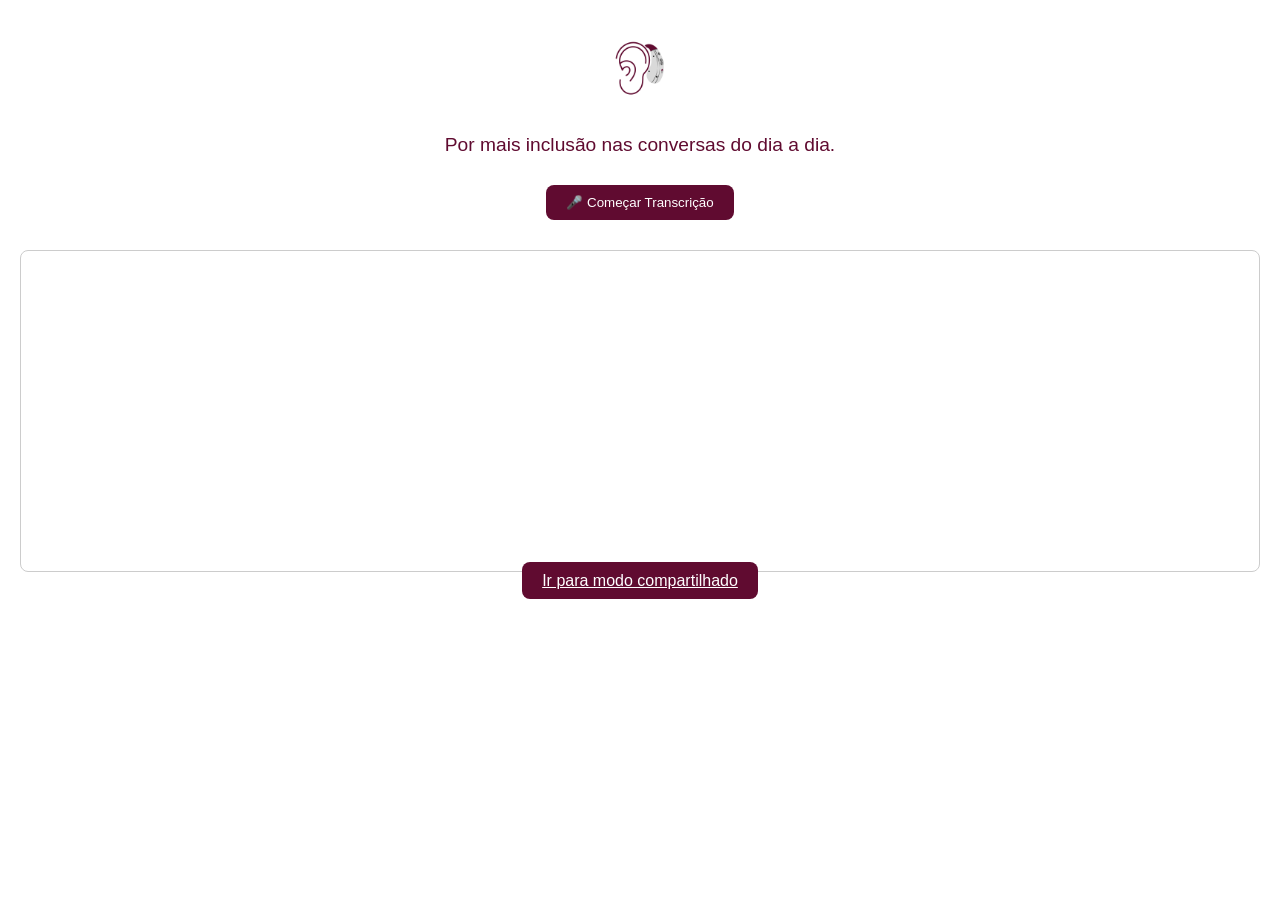
<file: index.html>
<!DOCTYPE html>
<html lang="pt-BR">
<head>
  <meta charset="UTF-8" />
  <meta name="viewport" content="width=device-width, initial-scale=1.0"/>
  <title>Ouvir e Ler</title>
  <link rel="stylesheet" href="style.css" />
</head>
<body>
  <div class="container">
    <img src="logo.png" alt="Logo do App" class="logo" />
    <p class="frase">Por mais inclusão nas conversas do dia a dia.</p>
    <button onclick="startTranscription()" class="main-btn">🎤 Começar Transcrição</button>
    <div id="transcript" class="transcript-box"></div>
    <a href="compartilhado.html" class="botao-compartilhado">Ir para modo compartilhado</a>
  </div>
  <script src="script.js" defer></script>
</body>
</html>
</file>
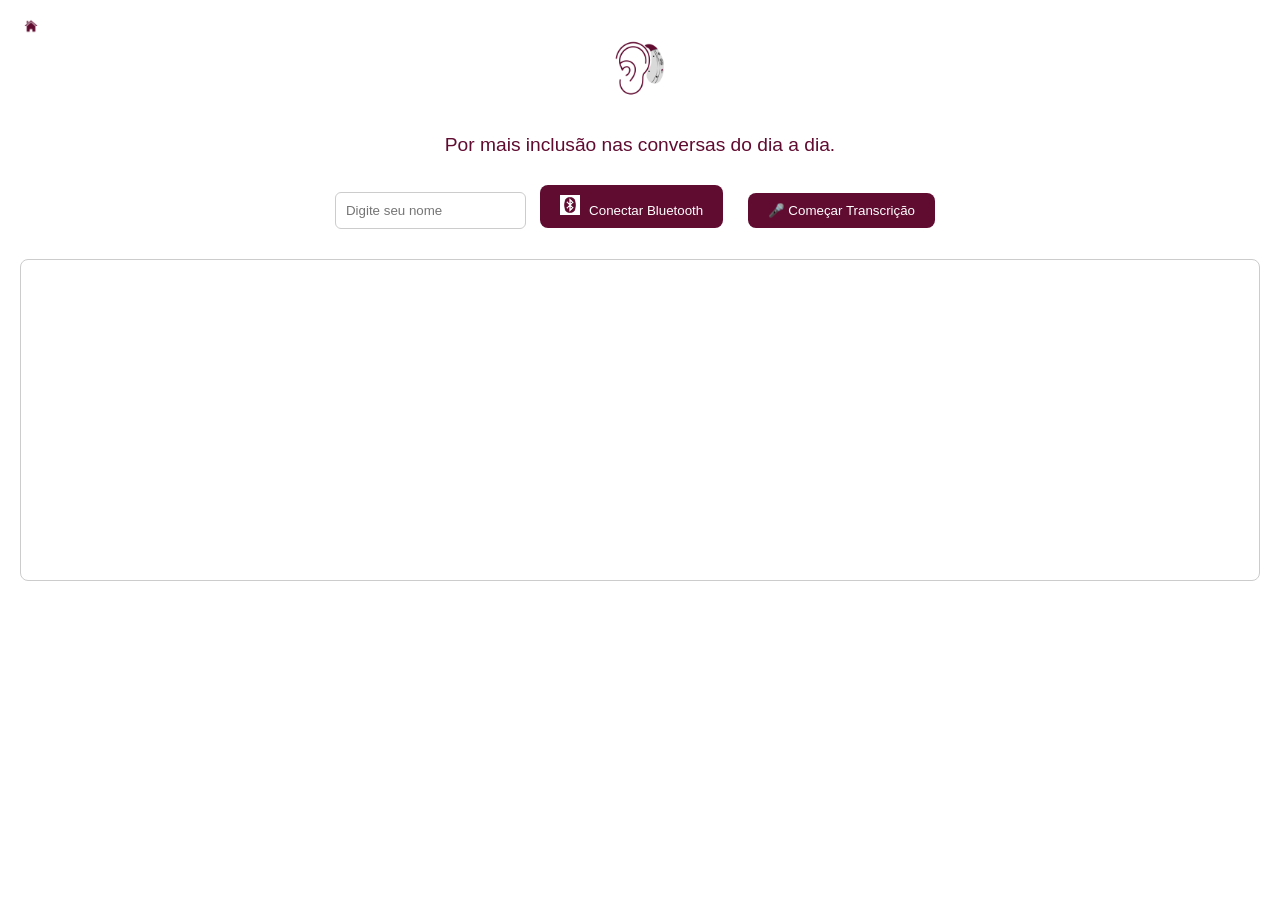
<file: compartilhado.html>
<!DOCTYPE html>
<html lang="pt-BR">
<head>
  <meta charset="UTF-8" />
  <meta name="viewport" content="width=device-width, initial-scale=1.0"/>
  <title>Modo Compartilhado</title>
  <link rel="stylesheet" href="style.css" />
</head>
<body>
  <button onclick="voltarInicio()" class="botao-home">
    <img src="home-icon.png" width="30" height="30" class="icon-home" alt="Início" />
  </button>
  <div class="container">
    <img src="logo.png" alt="Logo do App" class="logo" />
    <p class="frase">Por mais inclusão nas conversas do dia a dia.</p>
    <input type="text" id="nomeUsuario" placeholder="Digite seu nome" class="nome-input" />
    <button onclick="conectarBluetooth()" class="botao-compartilhado">
      <img src="bluetooth.png" class="icon" alt="Bluetooth" />
      Conectar Bluetooth
    </button>
    <button onclick="startSharedTranscription()" class="main-btn">🎤 Começar Transcrição</button>
    <div id="shared-transcript" class="transcript-box"></div>
  </div>
  <script src="script.js" defer></script>
</body>
</html>
</file>
<file: style.css>
body {
  font-family: Arial, sans-serif;
  margin: 0;
  padding: 0;
  background: #fff;
}

.container {
  padding: 20px;
  text-align: center;
}

.logo {
  width: 100px;
}

.frase {
  margin-top: 10px;
  font-size: 1.2em;
  color: #600b30;
}

.main-btn, .botao-compartilhado {
  margin: 10px;
  padding: 10px 20px;
  background: #600b30;
  color: white;
  border: none;
  border-radius: 8px;
  cursor: pointer;
}

.transcript-box {
  border: 1px solid #ccc;
  padding: 10px;
  margin-top: 20px;
  height: 300px;
  overflow-y: scroll;
  border-radius: 8px;
}

.nome-input {
  padding: 10px;
  margin-bottom: 10px;
  border-radius: 6px;
  border: 1px solid #ccc;
}

.botao-home {
  position: absolute;
  top: 10px;
  left: 10px;
  background: transparent;
  border: none;
}

.icon {
  width: 20px;
  margin-right: 5px;
}
</file>
